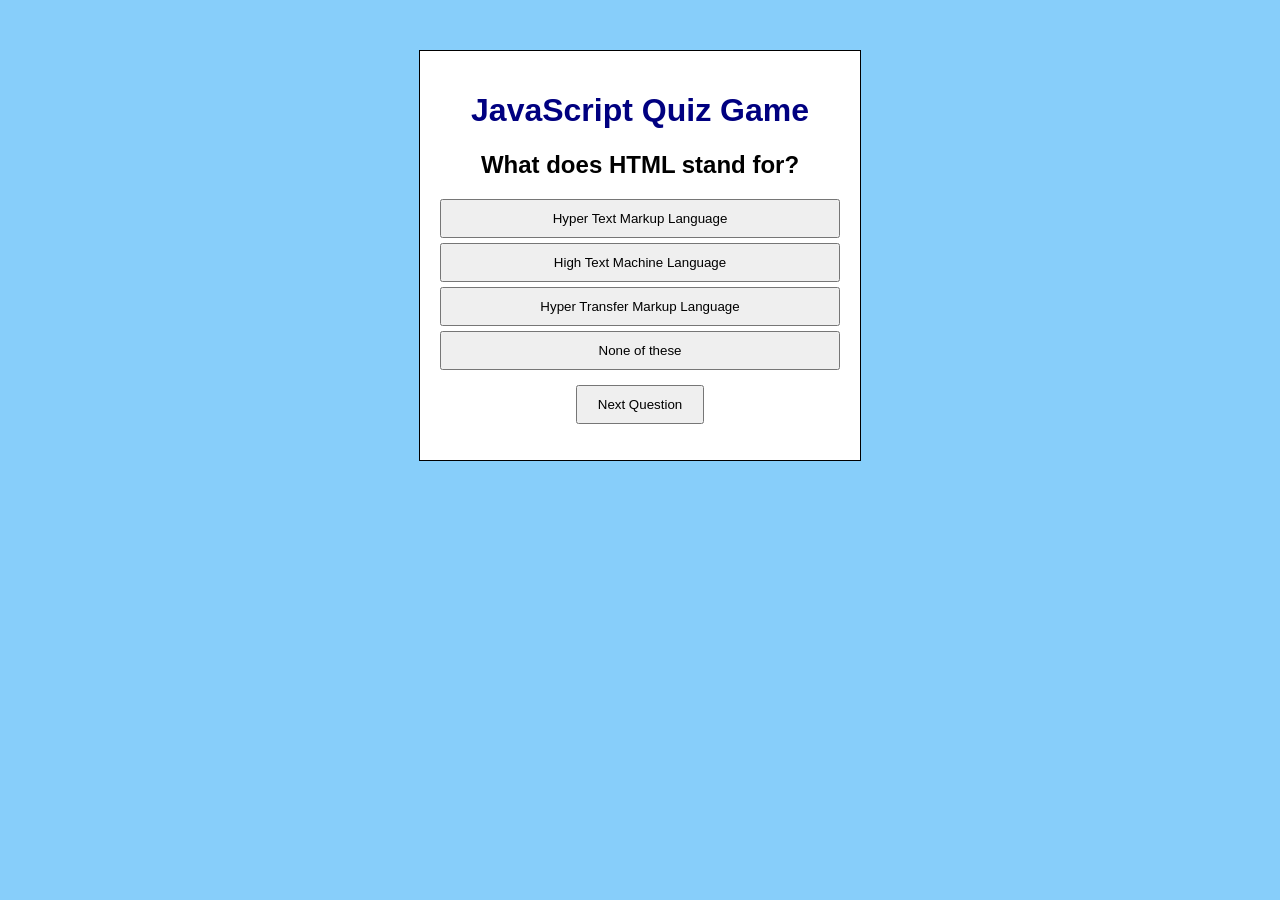
<file: Condition with Looping Programs/index.html>
<!DOCTYPE html>
<html lang="en">

<head>
    <meta charset="UTF-8">
    <meta name="viewport" content="width=device-width, initial-scale=1.0">
    <title>Quiz Game</title>
    <link rel="stylesheet" href="style.css">
</head>

<body>

    <div class="quiz-container">
        <h1>JavaScript Quiz Game</h1>

        <div id="question-box">
            <h2 id="question">Question appears here</h2>

            <button class="option" onclick="checkAnswer('a')" id="optionA"></button>
            <button class="option" onclick="checkAnswer('b')" id="optionB"></button>
            <button class="option" onclick="checkAnswer('c')" id="optionC"></button>
            <button class="option" onclick="checkAnswer('d')" id="optionD"></button>
        </div>

        <button id="nextBtn" onclick="nextQuestion()">Next Question</button>

        <p id="score"></p>
    </div>

    <script src="script.js"></script>
</body>

</html>
</file>
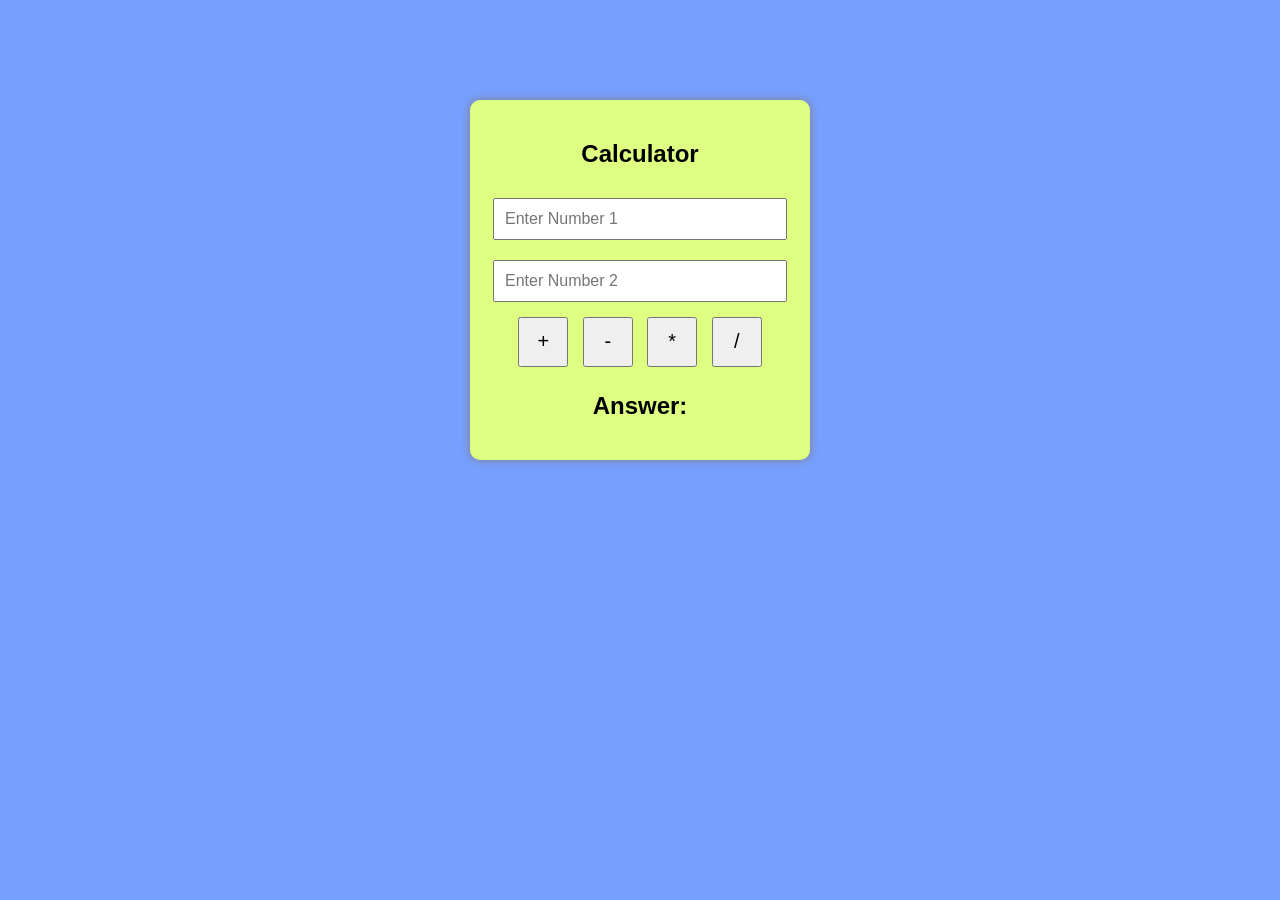
<file: Javascript/claculator_4.html>
<!DOCTYPE html>
<html lang="en">
<head>
    <meta charset="UTF-8">
    <meta name="viewport" content="width=device-width, initial-scale=1.0">
    <title>Calculator</title>

    <style>
        body {
            font-family: Arial, sans-serif;
            text-align: center;
            margin-top: 100px;
            background-color: #769fff;
        }

        .calculator {
            background: #deff82;
            width: 300px;
            margin: auto;
            padding: 20px;
            border-radius: 10px;
            box-shadow: 0px 0px 10px gray;
        }

        input {
            width: 90%;
            padding: 10px;
            margin: 10px 0;
            font-size: 16px;
        }

        button {
            width: 50px;
            height: 50px;
            font-size: 20px;
            margin: 5px;
            cursor: pointer;
        }
    </style>
</head>
<body>

    <div class="calculator">
        <h2>Calculator</h2>

        <input type="number" id="num-1" placeholder="Enter Number 1">
        <input type="number" id="num-2" placeholder="Enter Number 2">

        <br>

        <button onclick="addition()">+</button>
        <button onclick="subtraction()">-</button>
        <button onclick="multiplication()">*</button>
        <button onclick="division()">/</button>

        <h2 id="ans">Answer:</h2>
    </div>

    <script>
        function addition() {
            let num1 = Number(document.getElementById("num-1").value);
            let num2 = Number(document.getElementById("num-2").value);

            let ans = num1 + num2;

            document.getElementById("ans").innerHTML =
                "Answer: " + ans;
        }

        function subtraction() {
            let num1 = Number(document.getElementById("num-1").value);
            let num2 = Number(document.getElementById("num-2").value);

            let ans = num1 - num2;

            document.getElementById("ans").innerHTML =
                "Answer: " + ans;
        }

        function multiplication() {
            let num1 = Number(document.getElementById("num-1").value);
            let num2 = Number(document.getElementById("num-2").value);

            let ans = num1 * num2;

            document.getElementById("ans").innerHTML =
                "Answer: " + ans;
        }

        function division() {
            let num1 = Number(document.getElementById("num-1").value);
            let num2 = Number(document.getElementById("num-2").value);

            if (num2 === 0) {
                document.getElementById("ans").innerHTML =
                    "Answer: Cannot divide by zero";
            } else {
                let ans = num1 / num2;

                document.getElementById("ans").innerHTML =
                    "Answer: " + ans;
            }
        }
    </script>

</body>
</html>
</file>
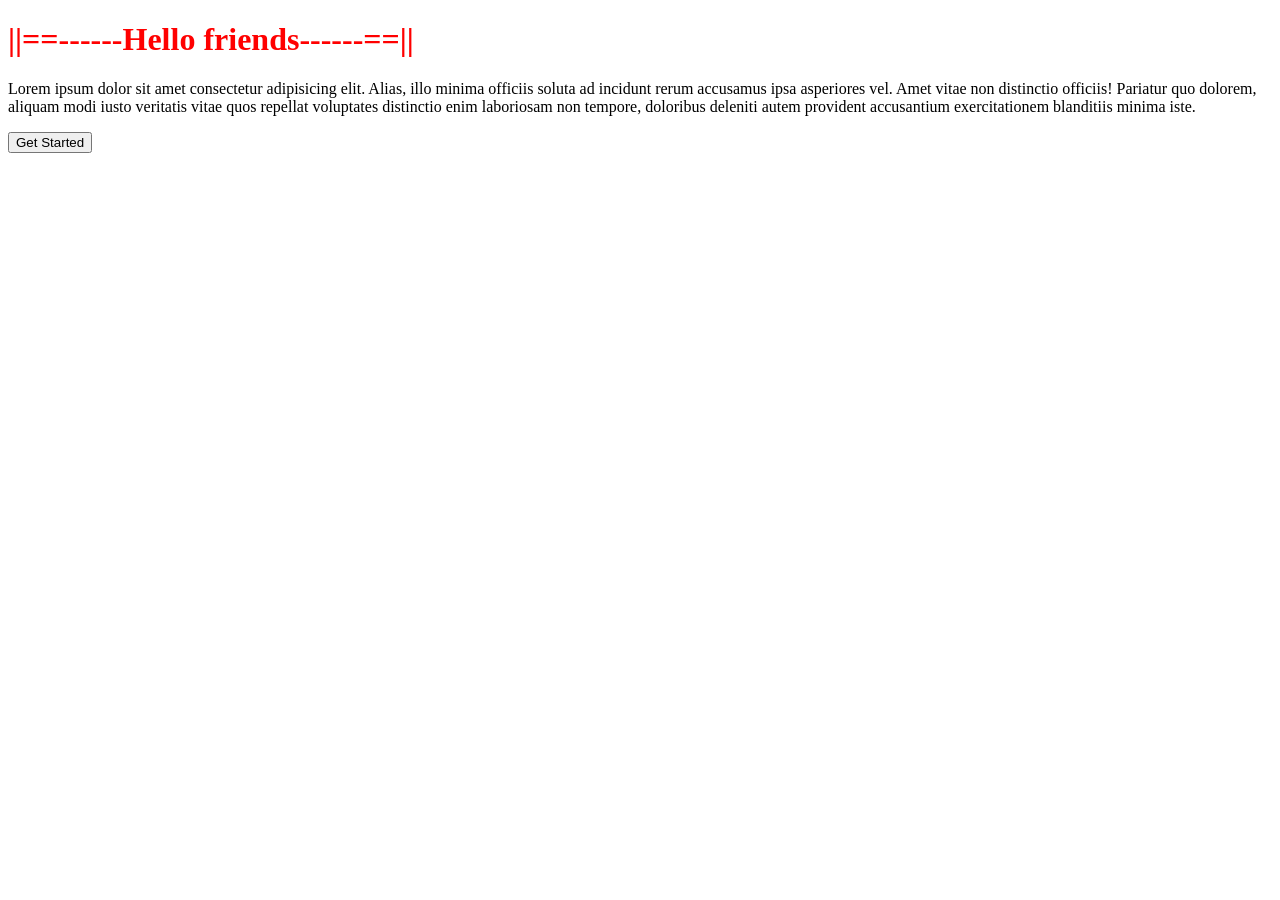
<file: Javascript/javascript-1.html>
<!DOCTYPE html>
<html lang="en">
<head>
    <meta charset="UTF-8">
    <meta name="viewport" content="width=device-width, initial-scale=1.0">
    <title>Add JavaScript in HTML</title>
    
</head>
<body id="body">
    <h1 id="title">||==------Hello friends------==||</h1>
    <p id="p-1">Lorem ipsum dolor sit amet consectetur adipisicing elit. Alias, illo minima officiis soluta ad incidunt rerum accusamus ipsa asperiores vel. Amet vitae non distinctio officiis! Pariatur quo dolorem, aliquam modi iusto veritatis vitae quos repellat voluptates distinctio enim laboriosam non tempore, doloribus deleniti autem provident accusantium exercitationem blanditiis minima iste.</p>
    <button id="btn" onclick="changeP1()">Get Started</button>



    <script>
        document.getElementById('title').style = "color:red";

        function changeP1(){
            document.getElementById('p-1').style = "color:green;font-size:20px";
        }
    </script>
   
    
</body>
</html>
</file>
<file: Condition with Looping Programs/style.css>
body {
    font-family: Arial, sans-serif;
    background-color: lightskyblue;
    text-align: center;
}

.quiz-container {
    width: 400px;
    margin: 50px auto;
    padding: 20px;
    background-color: white;
    border: 1px solid black;
}

h1 {
    color: navy;
}

.option {
    display: block;
    width: 100%;
    padding: 10px;
    margin: 5px 0;
    cursor: pointer;
}

#nextBtn {
    padding: 10px 20px;
    margin-top: 10px;
    cursor: pointer;
}

#score {
    font-weight: bold;
    margin-top: 15px;
    
}.selected {
    background-color: lightgreen;
}
</file>
